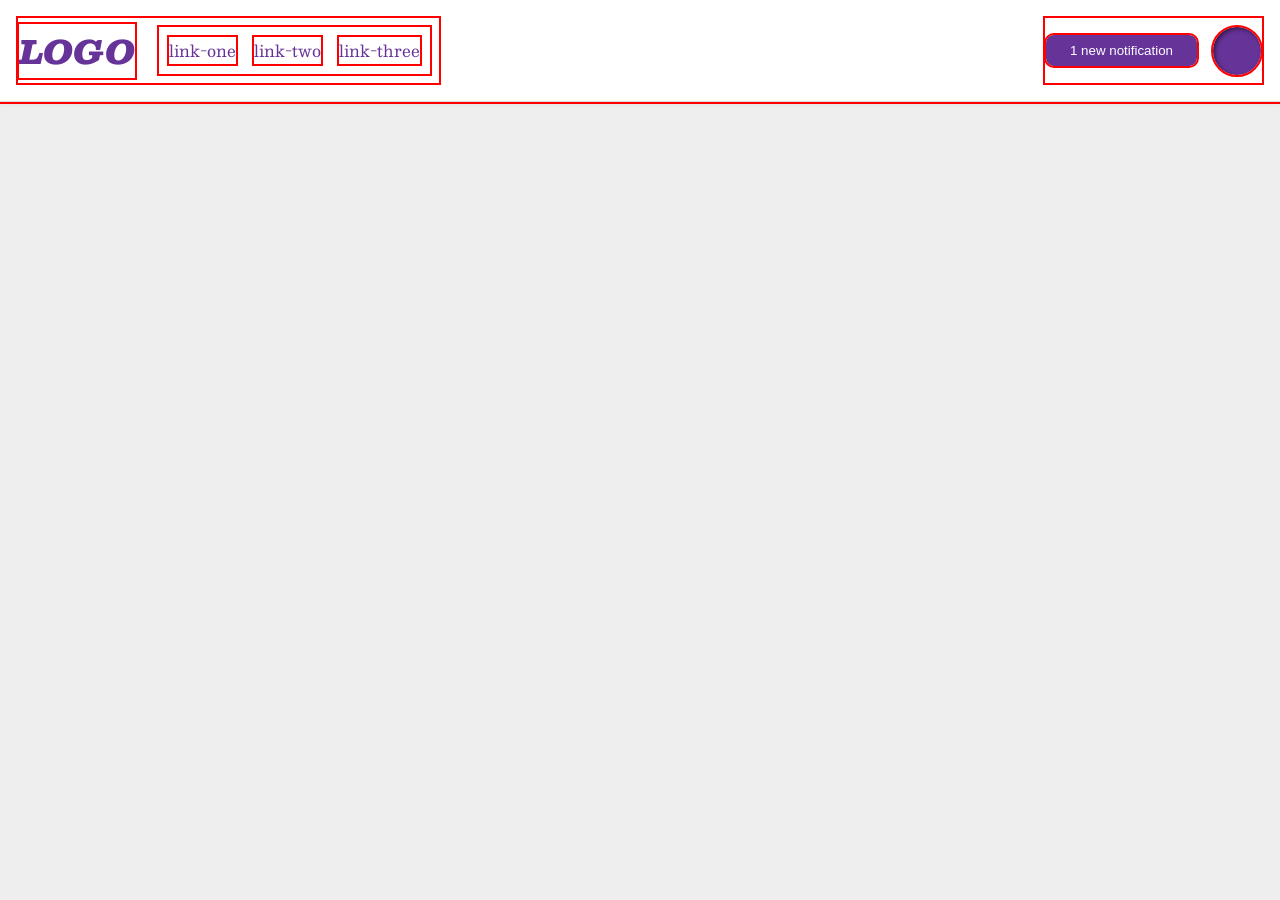
<file: foundations/flex/03-flex-header-2/index.html>
<!DOCTYPE html>
<html lang="en">
  <head>
    <meta charset="UTF-8">
    <meta http-equiv="X-UA-Compatible" content="IE=edge">
    <meta name="viewport" content="width=device-width, initial-scale=1.0">
    <title>Flex Header 2</title>
    <link rel="stylesheet" href="style.css">
  </head>
  <body>
    <div class="header">
      <div class="left">
        <div class="logo">
          LOGO
        </div>
        <ul class="links">
          <li><a href="https://google.com">link-one</a></li>
          <li><a href="https://google.com">link-two</a></li>
          <li><a href="https://google.com">link-three</a></li>
        </ul>
      </div>
      <div class="right">
        <button class="notifications">
          1 new notification
        </button>
        <div class="profile-image"></div>
      </div>
    </div>
  </body>
</html>
</file>
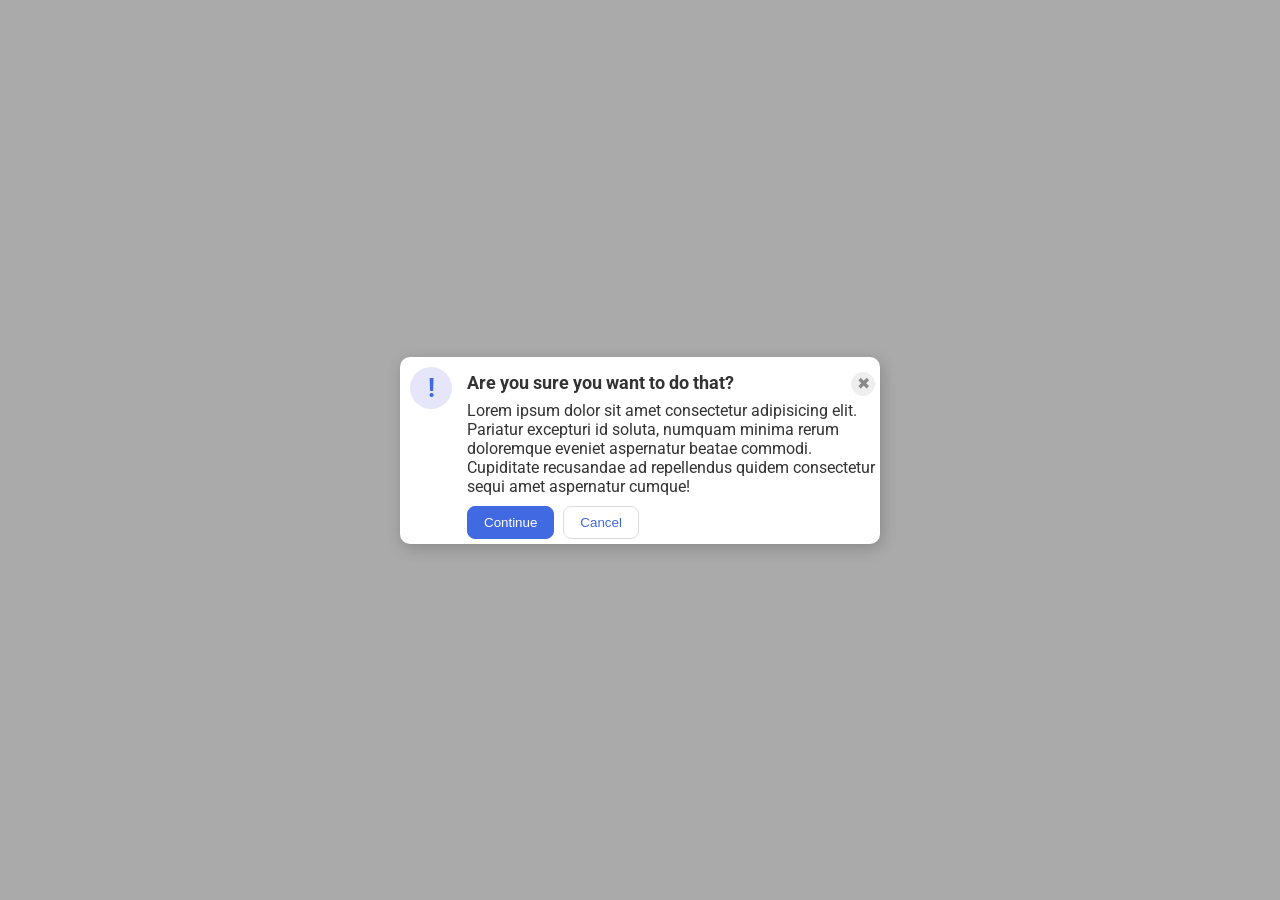
<file: foundations/flex/05-flex-modal/index.html>
<!DOCTYPE html>
<html lang="en">
  <head>
    <meta charset="UTF-8">
    <meta http-equiv="X-UA-Compatible" content="IE=edge">
    <meta name="viewport" content="width=device-width, initial-scale=1.0">
    <link rel="stylesheet" href="style.css">
    <title>Modal</title>
  </head>
  <body>
    <div class="modal">
      <div class="icon">!</div>
      <div> 
        <div class="header">Are you sure you want to do that?
          <button class="close-button">✖</button>
        </div>
        <div class="text">Lorem ipsum dolor sit amet consectetur adipisicing elit. Pariatur excepturi id soluta, numquam minima rerum doloremque eveniet aspernatur beatae commodi. Cupiditate recusandae ad repellendus quidem consectetur sequi amet aspernatur cumque!</div>
        <button class="continue">Continue</button>
        <button class="cancel">Cancel</button>
      </div>
    </div>
  </body>
</html>
</file>
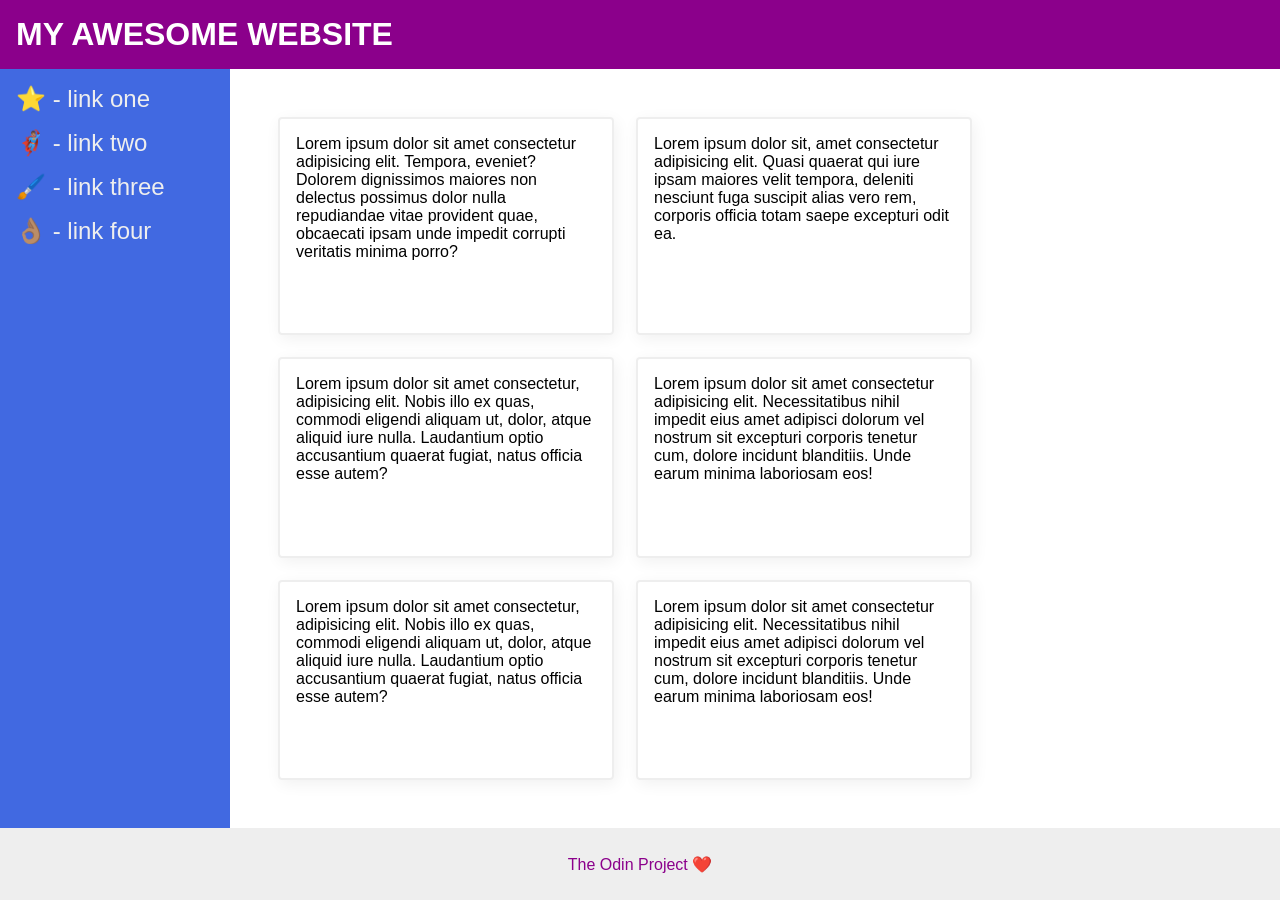
<file: foundations/flex/07-flex-layout-2/index.html>
<!DOCTYPE html>
<html lang="en">
  <head>
    <meta charset="UTF-8">
    <meta http-equiv="X-UA-Compatible" content="IE=edge">
    <meta name="viewport" content="width=device-width, initial-scale=1.0">
    <title>The Holy Grail</title>
    <link rel="stylesheet" href="style.css">
  </head>
  <body>
    <div class="header">
      MY AWESOME WEBSITE
    </div>
    <div class="content">
      <div class="sidebar">
        <ul>
          <li><a href="#">⭐ - link one</a></li>
          <li><a href="#">🦸🏽‍♂️ - link two</a></li>
          <li><a href="#">🖌️ - link three</a></li>
          <li><a href="#">👌🏽 - link four</a></li>
        </ul>
      </div>
      <div class="container">
        <div class="card">Lorem ipsum dolor sit amet consectetur adipisicing elit. Tempora, eveniet? Dolorem dignissimos maiores non delectus possimus dolor nulla repudiandae vitae provident quae, obcaecati ipsam unde impedit corrupti veritatis minima porro?</div>
        <div class="card">Lorem ipsum dolor sit, amet consectetur adipisicing elit. Quasi quaerat qui iure ipsam maiores velit tempora, deleniti nesciunt fuga suscipit alias vero rem, corporis officia totam saepe excepturi odit ea.</div>
        <div class="card">Lorem ipsum dolor sit amet consectetur, adipisicing elit. Nobis illo ex quas, commodi eligendi aliquam ut, dolor, atque aliquid iure nulla. Laudantium optio accusantium quaerat fugiat, natus officia esse autem?</div>
        <div class="card">Lorem ipsum dolor sit amet consectetur adipisicing elit. Necessitatibus nihil impedit eius amet adipisci dolorum vel nostrum sit excepturi corporis tenetur cum, dolore incidunt blanditiis. Unde earum minima laboriosam eos!</div>
        <div class="card">Lorem ipsum dolor sit amet consectetur, adipisicing elit. Nobis illo ex quas, commodi eligendi aliquam ut, dolor, atque aliquid iure nulla. Laudantium optio accusantium quaerat fugiat, natus officia esse autem?</div>
        <div class="card">Lorem ipsum dolor sit amet consectetur adipisicing elit. Necessitatibus nihil impedit eius amet adipisci dolorum vel nostrum sit excepturi corporis tenetur cum, dolore incidunt blanditiis. Unde earum minima laboriosam eos!</div>
      </div>
    </div>
    <div class="footer">
      The Odin Project ❤️
    </div>
  </body>
</html>
</file>
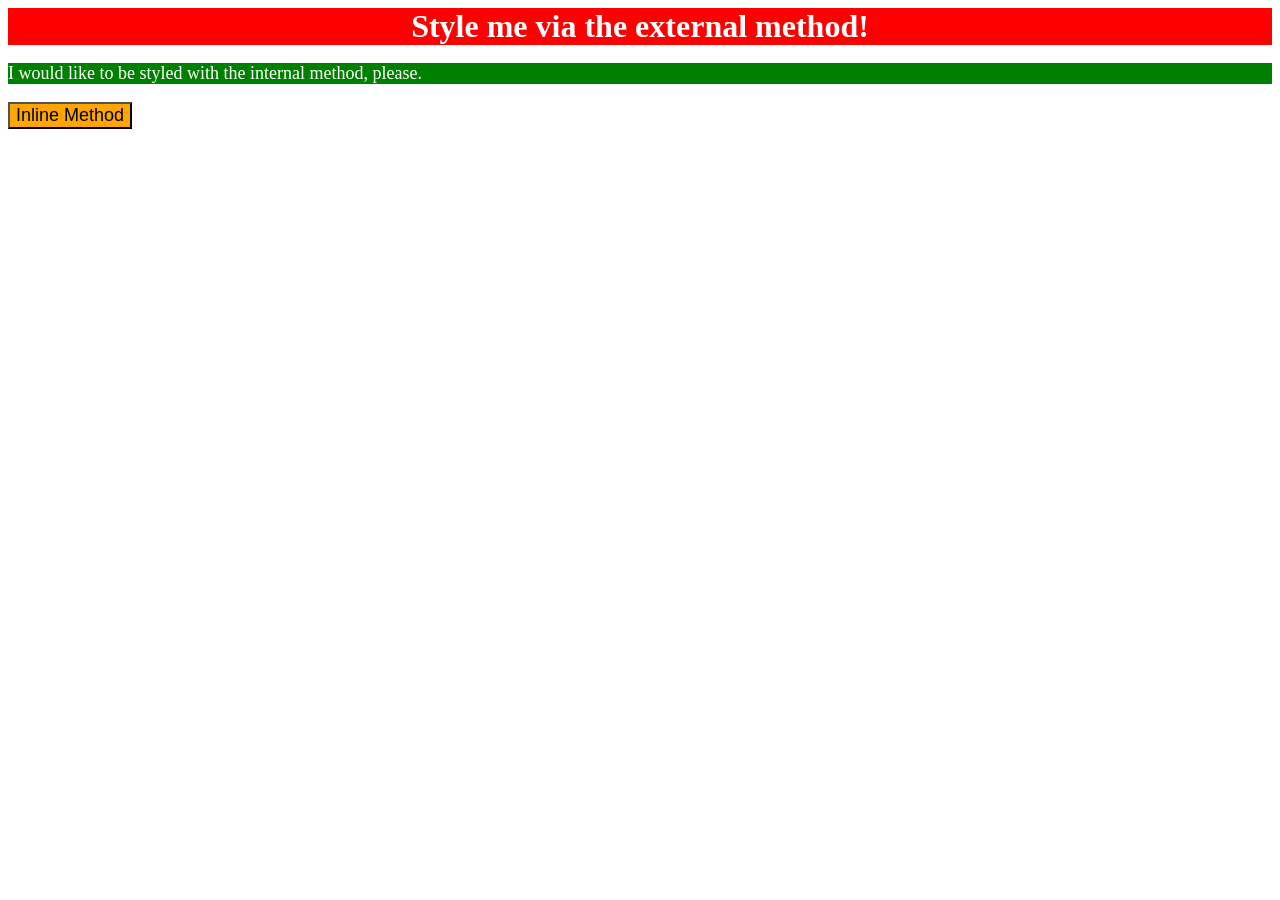
<file: foundations/intro-to-css/01-css-methods/index.html>
<!DOCTYPE html>
<html lang="en">
  <head>
    <style> 
      p {
        color: white;
        background-color: green;
        font-size: 18px;
      }
    </style>
    <link rel="stylesheet" href="styles.css">
    <meta charset="UTF-8">
    <meta http-equiv="X-UA-Compatible" content="IE=edge">
    <meta name="viewport" content="width=device-width, initial-scale=1.0">
    <title>Methods for Adding CSS</title>
  </head>
  <body>
    <div>Style me via the external method!</div>
    <p>I would like to be styled with the internal method, please.</p>
    <button style="background-color: orange; font-size: 18px;">Inline Method</button>
  </body>
</html>
</file>
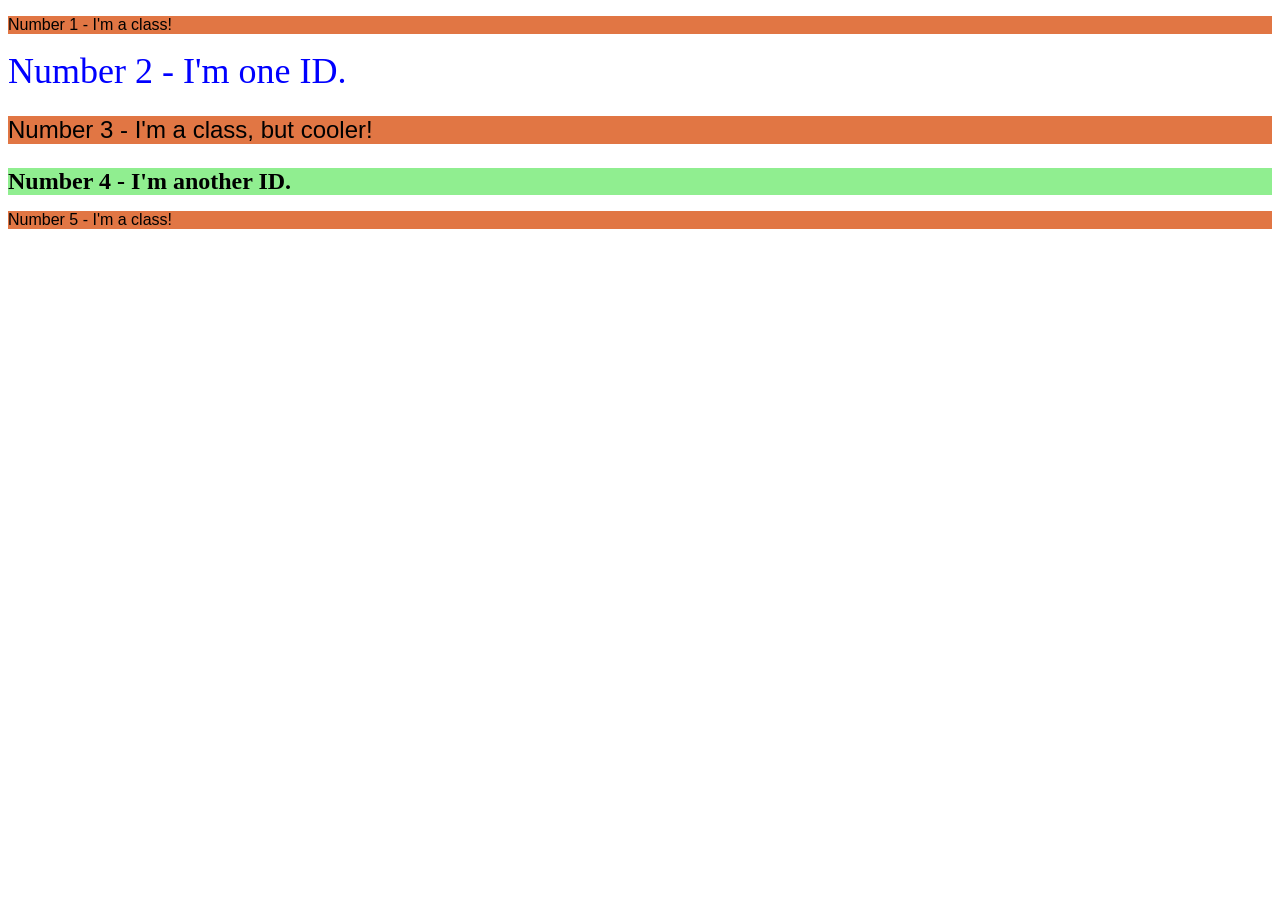
<file: foundations/intro-to-css/02-class-id-selectors/index.html>
<!DOCTYPE html>
<html lang="en">
  <head>
    <meta charset="UTF-8">
    <meta http-equiv="X-UA-Compatible" content="IE=edge">
    <meta name="viewport" content="width=device-width, initial-scale=1.0">
    <title>Class and ID Selectors</title>
    <link rel="stylesheet" href="style.css">
  </head>
  <body>
    <p class="class">Number 1 - I'm a class!</p>
    <div id="second">Number 2 - I'm one ID.</div>
    <p class="class" id="third">Number 3 - I'm a class, but cooler!</p>
    <div id="fourth">Number 4 - I'm another ID.</div>
    <p class="class">Number 5 - I'm a class!</p>
  </body>
</html>
</file>
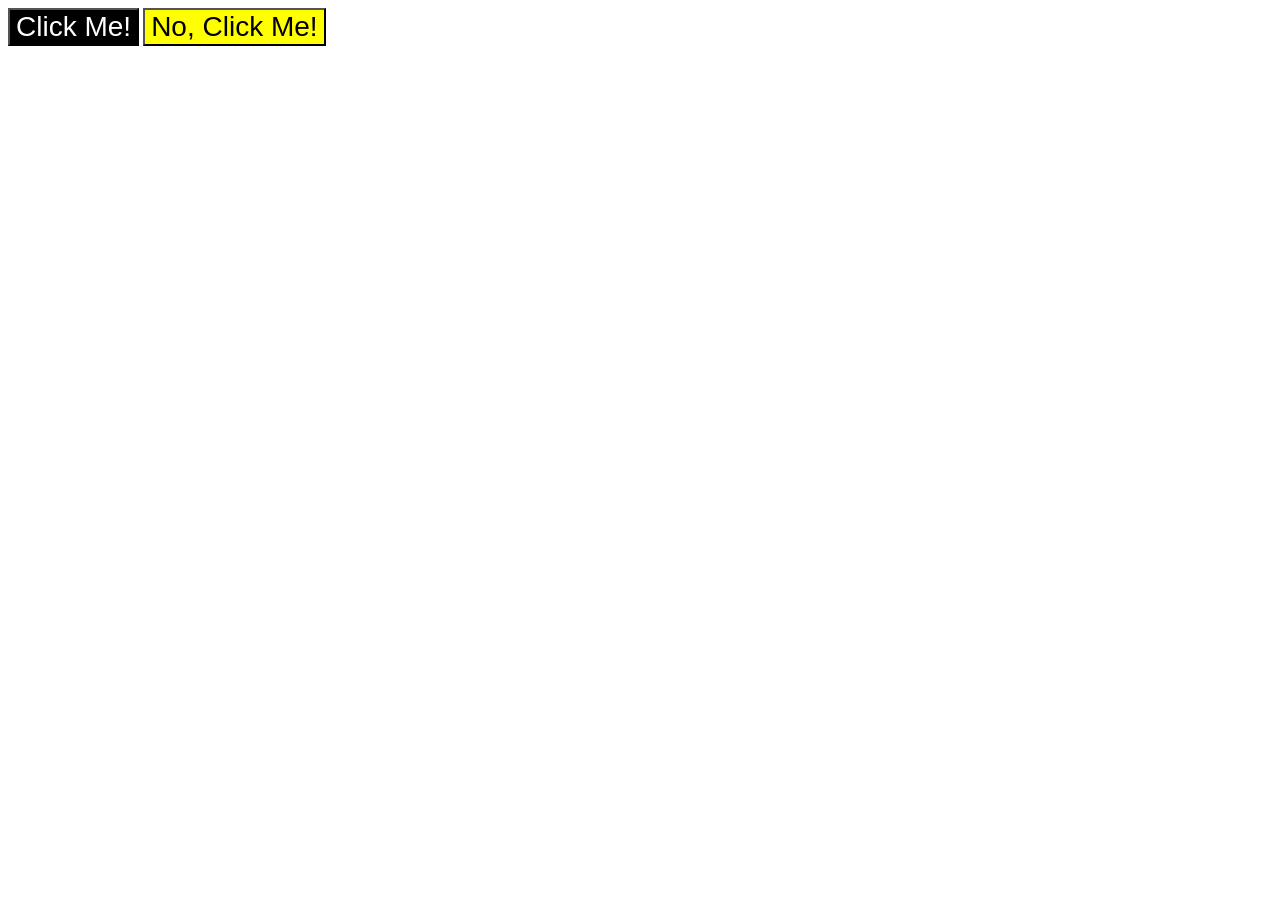
<file: foundations/intro-to-css/03-grouping-selectors/index.html>
<!DOCTYPE html>
<html lang="en">
  <head>
    <meta charset="UTF-8">
    <meta http-equiv="X-UA-Compatible" content="IE=edge">
    <meta name="viewport" content="width=device-width, initial-scale=1.0">
    <title>Grouping Selectors</title>
    <link rel="stylesheet" href="style.css">
  </head>
  <body>
    <button class="common one">Click Me!</button>
    <button class="common two">No, Click Me!</button>
  </body>
</html>
</file>
<file: foundations/flex/03-flex-header-2/style.css>
/* this is some magical font-importing.  
you'll learn about it later. */
@import url('https://fonts.googleapis.com/css2?family=Besley:ital,wght@0,400;1,900&display=swap');
* {
  outline: 2px solid red;
}
body {
  margin: 0;
  background: #eee;
  font-family: Besley, serif;
}

.header {
  background: white;
  border-bottom: 1px solid #ddd;
  box-shadow: 0 0 8px rgba(0,0,0,.1);
  display: flex;
  justify-content: space-between;
  padding: 08px;
}

.profile-image {
  background: rebeccapurple;
  box-shadow: inset 2px 2px 4px rgba(0,0,0,.5);
  border-radius: 50%;
  width: 48px;
  height:  48px;
}

.logo {
  color: rebeccapurple;
  font-size: 32px;
  font-weight: 900;
  font-style: italic;
}

button {
  border: none;
  border-radius: 8px;
  background: rebeccapurple;
  color: white;
  padding: 8px 24px;
}

a {
  /* this removes the line under our links */
  text-decoration: none;
  color: rebeccapurple;
}

ul {
  list-style-type: none;
  display: flex;
  margin: 8px;
  padding: 10px;
  gap: 18px;
}

.left,
.right {
  display: flex;
  margin: 10px;
  padding: 1px;
  gap: 16px;
  align-items: center;

}
</file>
<file: foundations/flex/05-flex-modal/style.css>
@import url('https://fonts.googleapis.com/css2?family=Roboto:wght@400;700&display=swap');

html, body {
  height: 100%;
}

body {
  font-family: Roboto, sans-serif;
  margin: 0;
  background: #aaa;
  color: #333;
  /* I'll give you this one for free lol */
  display: flex;
  align-items: center;
  justify-content: center;
}

.modal {
  background: white;
  width: 480px;
  border-radius: 10px;
  box-shadow: 2px 4px 16px rgba(0,0,0,.2);
  display: flex;
}

.icon {
  color: royalblue;
  font-size: 26px;
  font-weight: 700;
  background: lavender;
  width: 42px;
  height: 42px;
  border-radius: 50%;
  display: flex;
  align-items: center;
  justify-content: center;
  flex: 1 0 auto;
  margin: 10px;
}

.close-button {
  background: #eee;
  border-radius: 50%;
  color: #888;
  font-weight: 400;
  font-size: 16px;
  height: 24px;
  width: 24px;
  display: flex;
  align-items: center;
  justify-content: center;
  border: 1px solid #eee;
  padding: 0;
}

button {
  cursor: pointer;
  padding: 8px 16px;
  border-radius: 8px;
}

button.continue {
  background: royalblue;
  border: 1px solid royalblue;
  color: white;
  margin: 5px;

}

button.cancel {
  background: white;
  border: 1px solid #ddd;
  color: royalblue;
}

.header {
  display: flex;
  justify-content: space-between;
  font-weight: bold;
  font-size: 18px;
  margin: 15px 5px 5px 5px ;

}

.text {
  margin: 5px;
}
</file>
<file: foundations/flex/07-flex-layout-2/style.css>
body {
  font-family: -apple-system, BlinkMacSystemFont, 'Segoe UI', Roboto, Oxygen, Ubuntu, Cantarell, 'Open Sans', 'Helvetica Neue', sans-serif;
  margin: 0;
  min-height: 100vh;
  display: flex;
  flex-direction: column;
}

.header {
  height: 72px;
  background: darkmagenta;
  color: white;
  font-weight: 900;
  font-size: 32px;
  display: flex;
  flex: 0 1 0;
  padding: 16px;
}

.sidebar {
  width: 230px;
  background: royalblue;
  box-sizing: border-box;
  display: flex;
  flex: 0 0 auto;
  padding: 16px;
}

ul {
  padding: 0;
  margin: 0;
  list-style: none;
}

li {
  margin: auto auto 16px auto;
}

a {
  text-decoration: none;
  color: #eee;
  font-size: 24px;
  font-weight: 500;
}

.card {
  border: 2px solid #eee;
  box-shadow: 2px 4px 16px rgba(0,0,0,.06);
  border-radius: 4px;
  padding: 16px;
  width: 300px;
}

.content {
  display: flex;
  flex: 1;
}

.container {
  display: flex;
  flex-wrap: wrap;
  padding: 48px;
  gap: 22px;
}

.footer {
  height: 72px;
  background: #eee;
  color: darkmagenta;
  display: flex;
  justify-content: center;
  align-items: center;
}
</file>
<file: foundations/intro-to-css/01-css-methods/styles.css>
div {
    color: white;
    background-color: red;
    font-size: 32px;
    text-align: center;
    font-weight: bold;
}
</file>
<file: foundations/intro-to-css/02-class-id-selectors/style.css>
/* Add CSS Styling */
.class {
    background-color: #e17644;
    font-family: "Verdana", "DejaVu sana", sans-serif;
}

#second {
    color: blue;
    font-size: 36px;
}

#third {
    font-size: 24px;
}

#fourth {
    background-color: lightgreen;
    font-weight: bold;
    font-size: 24px;
}
</file>
<file: foundations/intro-to-css/03-grouping-selectors/style.css>
/* Add CSS Styling */
.common {
    font-size: 28px;
    font-family: Helvetica, "Times New Roman", sans-serif;
}

.one {
    background-color: black;
    color: white;
}

.two {
    background-color: yellow;
}
</file>
